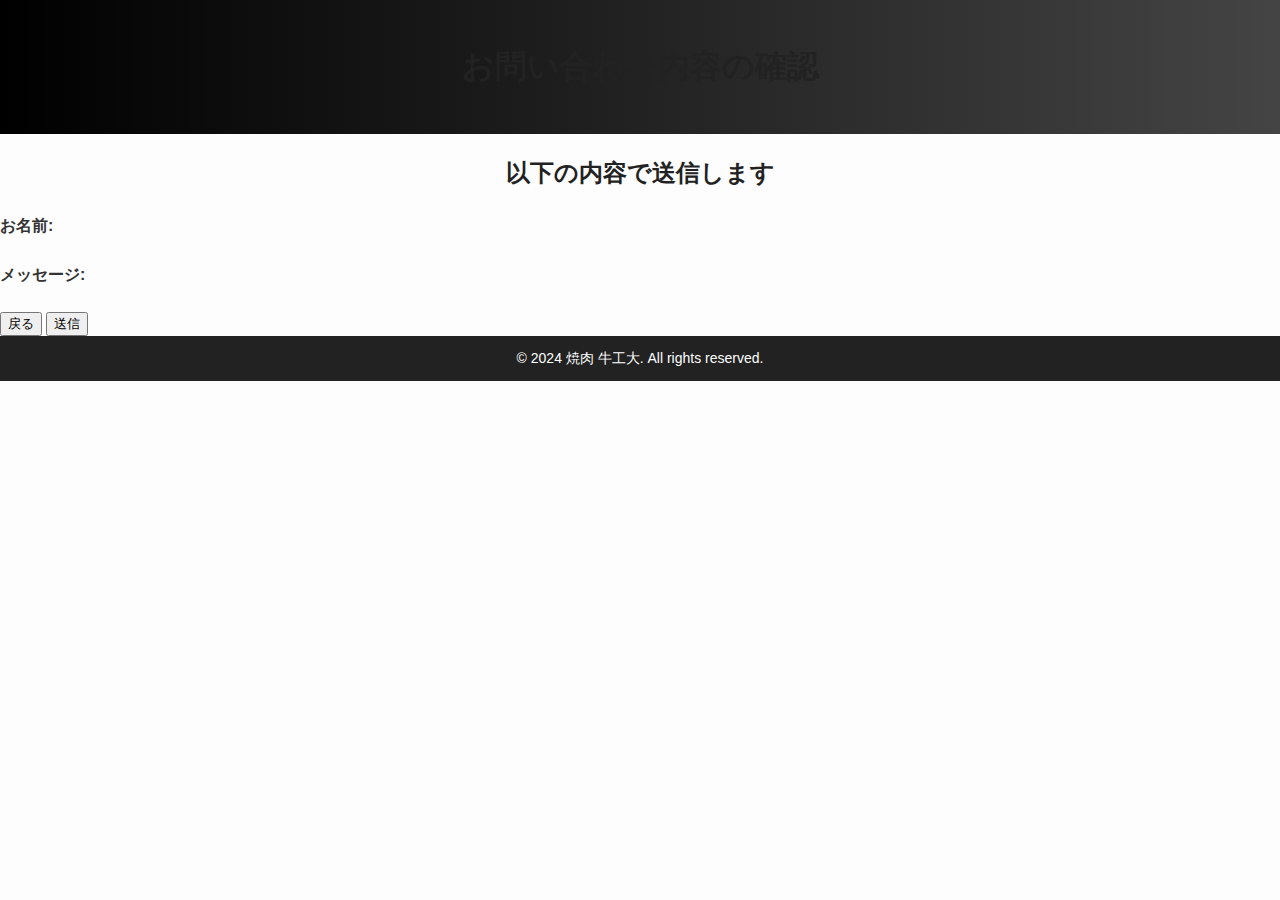
<file: confirmation.html>
<!DOCTYPE html>
<html lang="ja">
<head>
  <meta charset="UTF-8">
  <meta name="viewport" content="width=device-width, initial-scale=1.0">
  <title>確認ページ</title>
  <link rel="stylesheet" href="style.css">
</head>
<body>
  <header>
    <h1>お問い合わせ内容の確認</h1>
  </header>

  <main>
    <section class="confirmation">
      <h2>以下の内容で送信します</h2>
      <div class="details">
        <p><strong>お名前:</strong> <span id="name"></span></p>
        <p><strong>メッセージ:</strong></p>
        <p id="message"></p>
      </div>
      <div class="actions">
        <button onclick="goBack()">戻る</button>
        <button onclick="finalSubmit()">送信</button>
      </div>
    </section>
  </main>

  <footer>
    <p>&copy; 2024 焼肉 牛工大. All rights reserved.</p>
  </footer>

  <script>
    // URLパラメータからデータを取得して表示
    const params = new URLSearchParams(window.location.search);
    document.getElementById('name').textContent = params.get('name');
    document.getElementById('message').textContent = params.get('message');

    // 戻るボタンの処理
    function goBack() {
      window.history.back();
    }

    // 最終送信ボタンの処理
    function finalSubmit() {
      alert('送信されました！');
      window.location.href = 'thankyou.html'; // サンクスページへ遷移
    }
  </script>
</body>
</html>
</file>
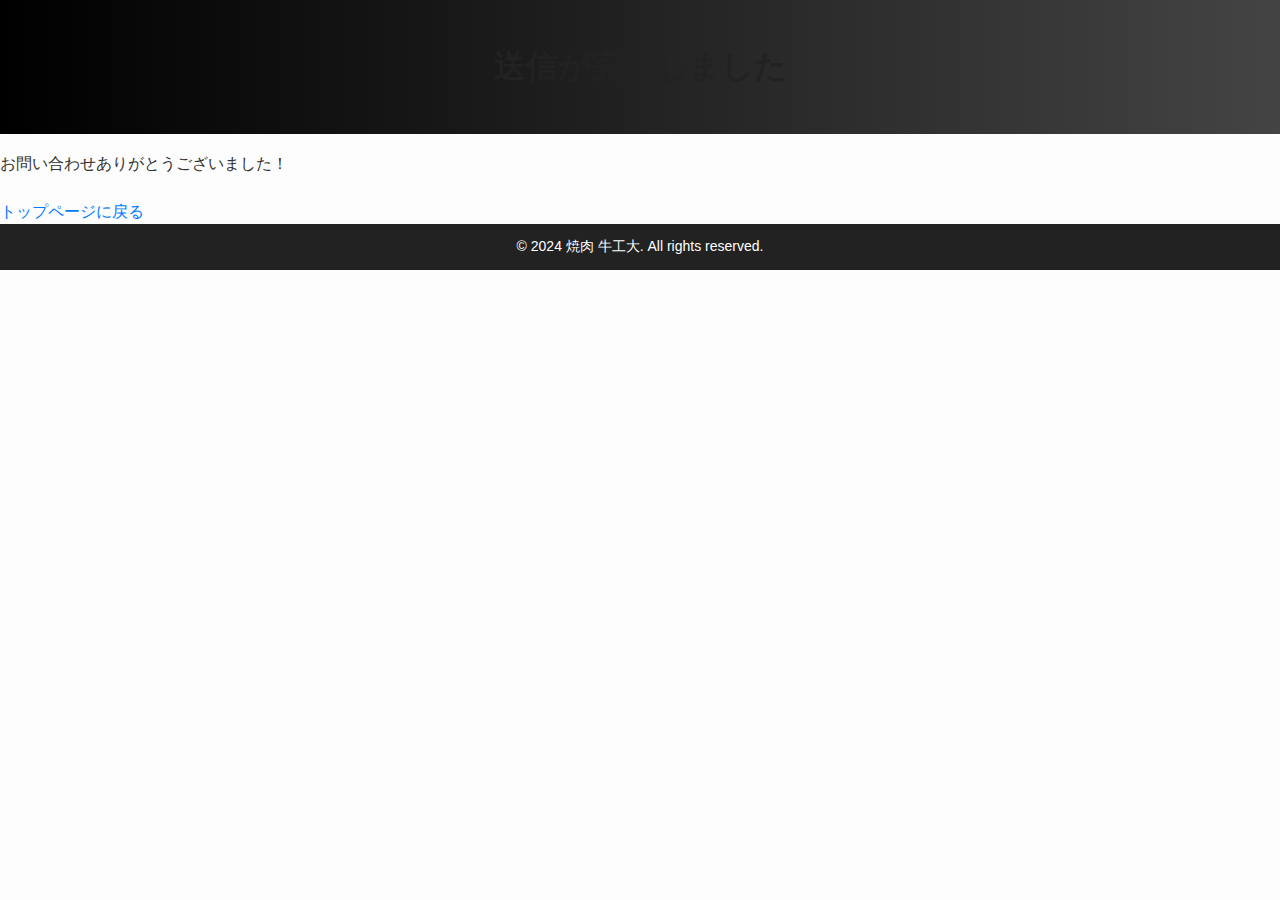
<file: thankyou.html>
<!DOCTYPE html>
<html lang="ja">
<head>
  <meta charset="UTF-8">
  <meta name="viewport" content="width=device-width, initial-scale=1.0">
  <title>送信完了</title>
  <link rel="stylesheet" href="style.css">
</head>
<body>
  <header>
    <h1>送信が完了しました</h1>
  </header>

  <main>
    <section class="thankyou">
      <p>お問い合わせありがとうございました！</p>
      <a href="index.html">トップページに戻る</a>
    </section>
  </main>

  <footer>
    <p>&copy; 2024 焼肉 牛工大. All rights reserved.</p>
  </footer>
</body>
</html>
</file>
<file: style.css>
body {
  font-family: 'Arial', sans-serif;
  line-height: 1.6;
  margin: 0;
  padding: 0;
  background-color: #fdfdfd;
  color: #333;
}

h1, h2, h3 {
  color: #222;
  text-align: center;
}

a {
  text-decoration: none;
  color: #007bff;
}

a:hover {
  text-decoration: underline;
}

/* === ヘッダー === */
header {
  background: linear-gradient(90deg, #000, #444);
  color: white;
  padding: 20px 0;
  text-align: center;
}

header .logo img {
  max-width: 500px;
  margin: 0 auto;
}

nav ul {
  list-style: none;
  margin: 0;
  padding: 0;
  display: flex;
  justify-content: center;
}

nav ul li {
  margin: 0 15px;
}

nav ul li a {
  color: white;
  font-size: 16px;
  font-weight: bold;
}

nav ul li a:hover {
  color: #ffb300;
}

/* === セクションスタイル === */
.section {
  padding: 40px 20px;
  margin: 20px auto;
  max-width: 1200px;
}

.section h2 {
  font-size: 28px;
  margin-bottom: 20px;
  position: relative;
}

.section h2::after {
  content: '';
  display: block;
  width: 50px;
  height: 3px;
  background-color: #ffb300;
  margin: 10px auto;
}

p {
  margin-bottom: 20px;
  line-height: 1.8;
}

/* === メニューセクション === */
.menu-grid {
  display: grid;
  grid-template-columns: repeat(auto-fit, minmax(250px, 1fr));
  gap: 20px;
}

.menu-item {
  border: 1px solid #ddd;
  border-radius: 10px;
  background: #fff;
  padding: 15px;
  text-align: center;
  transition: transform 0.3s ease, box-shadow 0.3s ease;
}

.menu-item img {
  max-width: 100%;
  border-radius: 10px;
  margin-bottom: 10px;
}

.menu-item:hover {
  transform: translateY(-10px);
  box-shadow: 0 4px 15px rgba(0, 0, 0, 0.2);
}

/* === 店舗情報 === */
#info {
  background-color: #f9f9f9;
  padding: 40px;
  text-align: center;
  border-top: 3px solid #ffb300;
}

#info p {
  font-size: 16px;
  margin-bottom: 10px;
}

/* === お問い合わせフォーム === */
form {
  max-width: 600px;
  margin: 0 auto;
  background: #f9f9f9;
  padding: 20px;
  border-radius: 10px;
  box-shadow: 0 4px 10px rgba(0, 0, 0, 0.1);
}

form label {
  display: block;
  margin-bottom: 10px;
  font-weight: bold;
}

form input, form textarea, form button {
  width: 100%;
  padding: 10px;
  margin-bottom: 20px;
  border: 1px solid #ddd;
  border-radius: 5px;
}

form button {
  background: #007bff;
  color: white;
  font-size: 16px;
  border: none;
  cursor: pointer;
}

form button:hover {
  background: #0056b3;
}

/* === 画像セクション === */
.image-container {
  text-align: center;
  margin: 20px 0;
}

.image-container img {
  max-width: 50%;
  height: auto;
  border-radius: 10px;
  box-shadow: 0 4px 10px rgba(0, 0, 0, 0.1);
}

/* === フッター === */
footer {
  background: #222;
  color: #fff;
  text-align: center;
  padding: 10px 0;
}

footer p {
  font-size: 14px;
  margin: 0;
}
</file>
